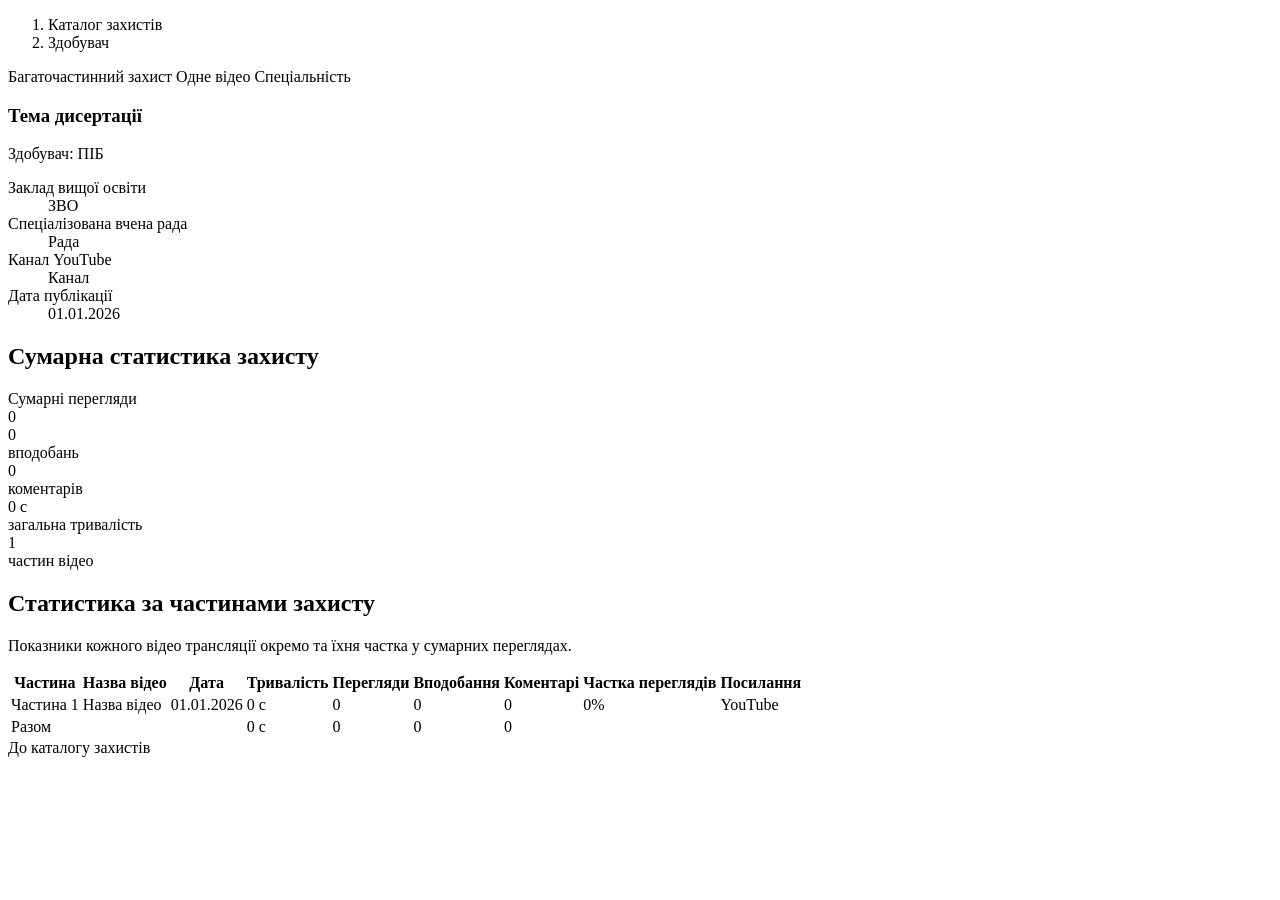
<file: src/main/resources/templates/defenses/detail.html>
<!DOCTYPE html>
<html lang="uk" xmlns:th="http://www.thymeleaf.org">
<head th:replace="~{fragments/layout :: head('Деталі захисту')}"></head>
<body>
<header th:replace="~{fragments/layout :: header(null)}"></header>

<main class="container-xxl py-4">
    <div th:replace="~{fragments/layout :: flash}"></div>

    <nav aria-label="Навігаційний ланцюжок">
        <ol class="breadcrumb small">
            <li class="breadcrumb-item"><a th:href="@{/defenses}">Каталог захистів</a></li>
            <li class="breadcrumb-item active" aria-current="page"
                th:text="${#strings.isEmpty(defense.authorFullName) ? 'Захист дисертації' : defense.authorFullName}">Здобувач</li>
        </ol>
    </nav>

    <div class="row g-4">
        <section class="col-lg-8">
            <article class="panel h-100" id="defense-card">
                <div class="d-flex flex-wrap align-items-center gap-2 mb-2">
                    <span class="badge text-bg-primary" th:if="${defense.multiPart}">Багаточастинний захист</span>
                    <span class="badge text-bg-light border" th:unless="${defense.multiPart}">Одне відео</span>
                    <span class="badge text-bg-light border" th:if="${!#strings.isEmpty(defense.specialty)}"
                          th:text="${defense.specialty}">Спеціальність</span>
                </div>
                <h1 class="h4 mb-2" th:text="${defense.topic}">Тема дисертації</h1>
                <p class="lead fs-6 mb-4">
                    Здобувач:
                    <span class="fw-semibold"
                          th:text="${#strings.isEmpty(defense.authorFullName) ? 'не визначено' : defense.authorFullName}">ПІБ</span>
                </p>
                <dl class="row small mb-0 defense-meta">
                    <dt class="col-sm-4">Заклад вищої освіти</dt>
                    <dd class="col-sm-8" th:text="${#strings.isEmpty(defense.universityName) ? '-' : defense.universityName}">ЗВО</dd>
                    <dt class="col-sm-4">Спеціалізована вчена рада</dt>
                    <dd class="col-sm-8" th:text="${#strings.isEmpty(defense.councilName) ? '-' : defense.councilName}">Рада</dd>
                    <dt class="col-sm-4">Канал YouTube</dt>
                    <dd class="col-sm-8" th:text="${defense.channelName ?: '-'}">Канал</dd>
                    <dt class="col-sm-4">Дата публікації</dt>
                    <dd class="col-sm-8"
                        th:text="${defense.firstPublishedAt != null ? #temporals.format(defense.firstPublishedAt, 'dd.MM.yyyy') : '-'}">01.01.2026</dd>
                </dl>
            </article>
        </section>

        <aside class="col-lg-4">
            <div class="panel h-100" id="defense-summary">
                <h2 class="panel-title">Сумарна статистика захисту</h2>
                <div class="summary-total mb-3">
                    <div class="small text-secondary">Сумарні перегляди</div>
                    <div class="display-6 fw-semibold" id="total-views"
                         th:text="${#numbers.formatInteger(defense.totalViewCount, 1, 'WHITESPACE')}">0</div>
                </div>
                <div class="row g-2 text-center">
                    <div class="col-6">
                        <div class="metric-tile">
                            <i class="bi bi-hand-thumbs-up"></i>
                            <div class="fw-semibold" th:text="${#numbers.formatInteger(defense.totalLikeCount, 1, 'WHITESPACE')}">0</div>
                            <div class="small text-secondary">вподобань</div>
                        </div>
                    </div>
                    <div class="col-6">
                        <div class="metric-tile">
                            <i class="bi bi-chat-left-text"></i>
                            <div class="fw-semibold" th:text="${#numbers.formatInteger(defense.totalCommentCount, 1, 'WHITESPACE')}">0</div>
                            <div class="small text-secondary">коментарів</div>
                        </div>
                    </div>
                    <div class="col-6">
                        <div class="metric-tile">
                            <i class="bi bi-clock"></i>
                            <div class="fw-semibold" th:text="${defense.formattedTotalDuration}">0 с</div>
                            <div class="small text-secondary">загальна тривалість</div>
                        </div>
                    </div>
                    <div class="col-6">
                        <div class="metric-tile">
                            <i class="bi bi-collection-play"></i>
                            <div class="fw-semibold" th:text="${defense.totalPartsCount}">1</div>
                            <div class="small text-secondary">частин відео</div>
                        </div>
                    </div>
                </div>
            </div>
        </aside>
    </div>

    <section class="panel p-0 overflow-hidden mt-4">
        <div class="px-3 pt-3">
            <h2 class="panel-title mb-1">Статистика за частинами захисту</h2>
            <p class="small text-secondary">Показники кожного відео трансляції окремо та їхня частка у сумарних переглядах.</p>
        </div>
        <div class="table-responsive">
            <table class="table align-middle mb-0" id="parts-table">
                <thead>
                <tr>
                    <th scope="col">Частина</th>
                    <th scope="col">Назва відео</th>
                    <th scope="col">Дата</th>
                    <th scope="col" class="text-end">Тривалість</th>
                    <th scope="col" class="text-end">Перегляди</th>
                    <th scope="col" class="text-end">Вподобання</th>
                    <th scope="col" class="text-end">Коментарі</th>
                    <th scope="col" class="share-column">Частка переглядів</th>
                    <th scope="col"><span class="visually-hidden">Посилання</span></th>
                </tr>
                </thead>
                <tbody>
                <tr th:each="part : ${defense.parts}" th:with="share=${defense.calculateViewShare(part)}">
                    <td class="text-nowrap fw-semibold" th:text="'Частина ' + ${part.partNumber}">Частина 1</td>
                    <td class="small" th:text="${part.title}">Назва відео</td>
                    <td class="text-nowrap"
                        th:text="${part.publishedAt != null ? #temporals.format(part.publishedAt, 'dd.MM.yyyy') : '-'}">01.01.2026</td>
                    <td class="text-end text-nowrap" th:text="${part.formattedDuration}">0 с</td>
                    <td class="text-end fw-semibold" th:text="${#numbers.formatInteger(part.viewCount, 1, 'WHITESPACE')}">0</td>
                    <td class="text-end" th:text="${#numbers.formatInteger(part.likeCount, 1, 'WHITESPACE')}">0</td>
                    <td class="text-end" th:text="${#numbers.formatInteger(part.commentCount, 1, 'WHITESPACE')}">0</td>
                    <td>
                        <div class="d-flex align-items-center gap-2">
                            <div class="progress flex-grow-1" role="progressbar" aria-label="Частка переглядів"
                                 th:aria-valuenow="${#numbers.formatDecimal(share, 1, 1, 'POINT')}" aria-valuemin="0" aria-valuemax="100">
                                <div class="progress-bar"
                                     th:style="'width: ' + ${#numbers.formatDecimal(share, 1, 1, 'POINT')} + '%'"></div>
                            </div>
                            <span class="small text-nowrap" th:text="${#numbers.formatDecimal(share, 1, 1, 'COMMA')} + '%'">0%</span>
                        </div>
                    </td>
                    <td class="text-end">
                        <a class="btn btn-sm btn-outline-secondary text-nowrap" target="_blank" rel="noopener"
                           th:href="@{https://www.youtube.com/watch(v=${part.youtubeVideoId})}">
                            <i class="bi bi-box-arrow-up-right me-1"></i>YouTube
                        </a>
                    </td>
                </tr>
                </tbody>
                <tfoot>
                <tr class="table-light fw-semibold">
                    <td colspan="3">Разом</td>
                    <td class="text-end text-nowrap" th:text="${defense.formattedTotalDuration}">0 с</td>
                    <td class="text-end" th:text="${#numbers.formatInteger(defense.totalViewCount, 1, 'WHITESPACE')}">0</td>
                    <td class="text-end" th:text="${#numbers.formatInteger(defense.totalLikeCount, 1, 'WHITESPACE')}">0</td>
                    <td class="text-end" th:text="${#numbers.formatInteger(defense.totalCommentCount, 1, 'WHITESPACE')}">0</td>
                    <td colspan="2"></td>
                </tr>
                </tfoot>
            </table>
        </div>
    </section>

    <div class="mt-4">
        <a class="btn btn-light border" th:href="@{/defenses}"><i class="bi bi-arrow-left me-1"></i>До каталогу захистів</a>
    </div>
</main>

<footer th:replace="~{fragments/layout :: footer}"></footer>
<th:block th:replace="~{fragments/layout :: scripts}"></th:block>
</body>
</html>
</file>
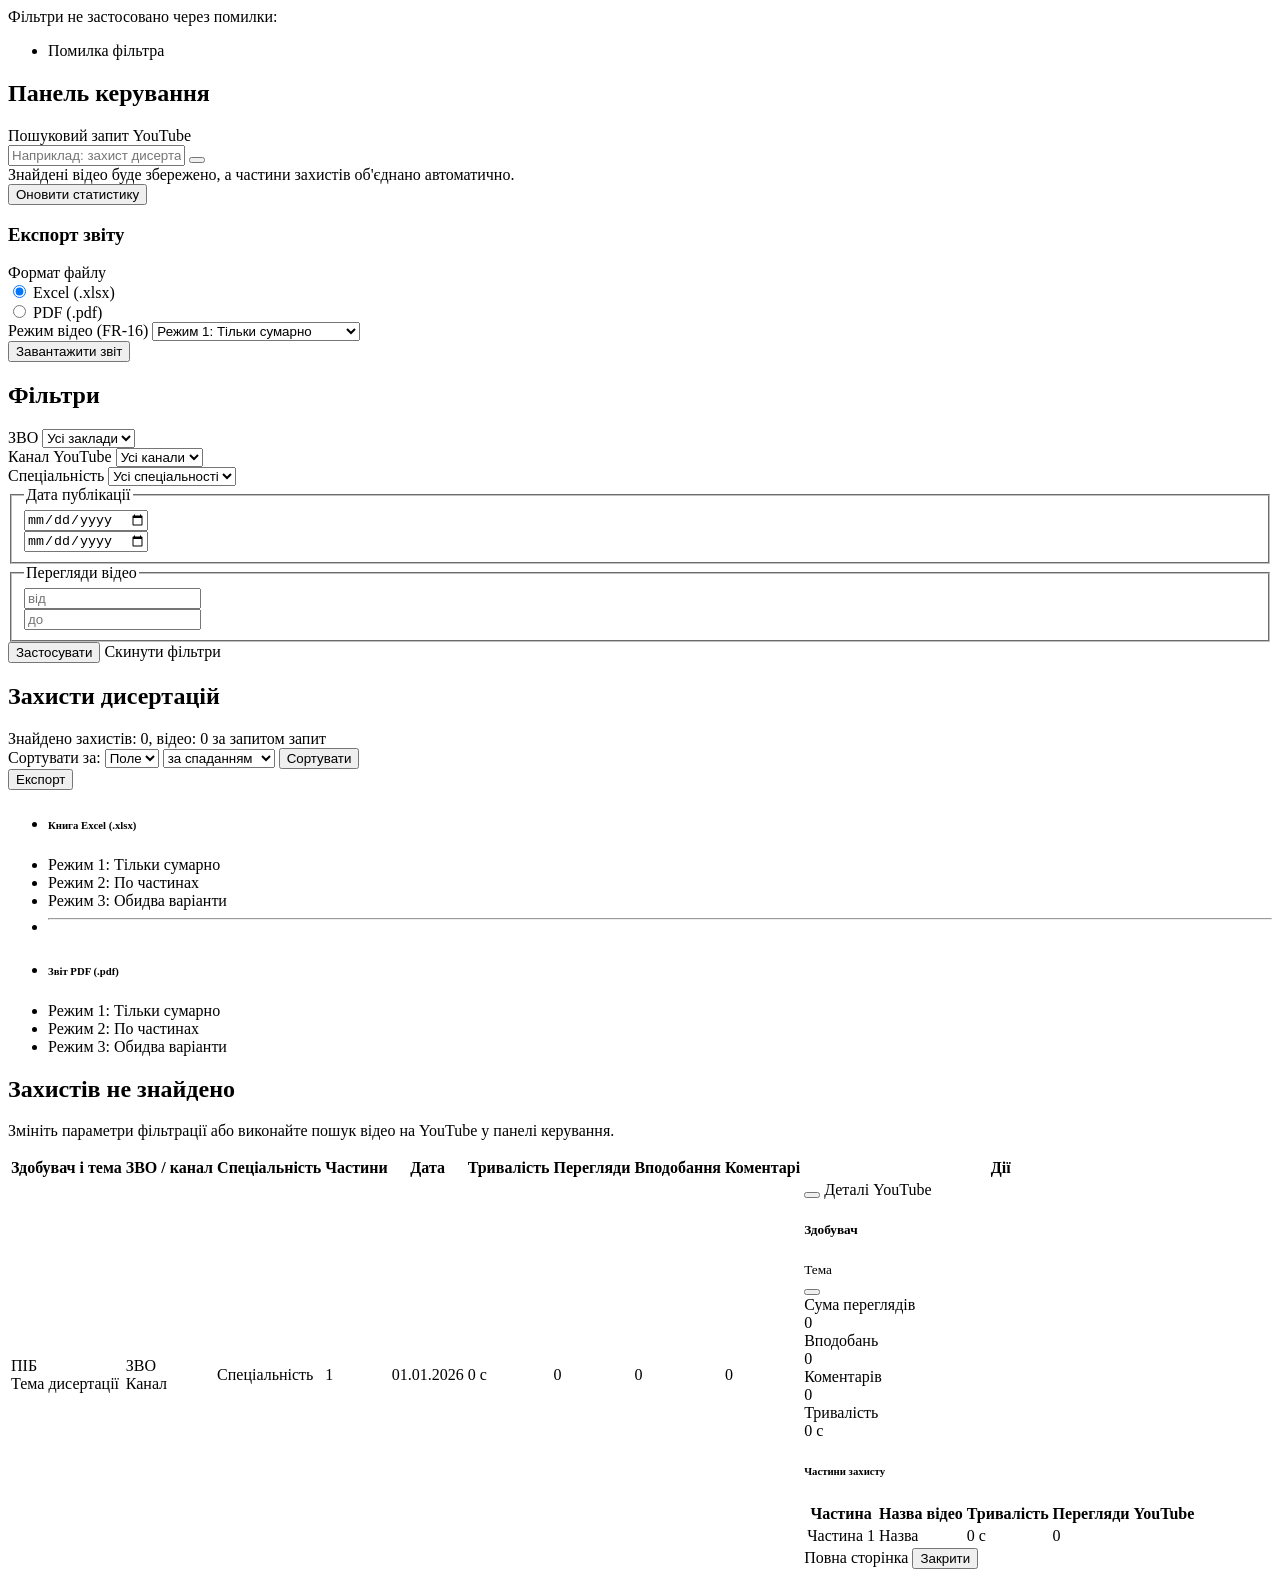
<file: src/main/resources/templates/defenses/list.html>
<!DOCTYPE html>
<html lang="uk" xmlns:th="http://www.thymeleaf.org">
<head th:replace="~{fragments/layout :: head('Каталог захистів')}"></head>
<body>
<header th:replace="~{fragments/layout :: header(${filter.searchText})}"></header>

<main class="container-xxl py-4">
    <div th:replace="~{fragments/layout :: flash}"></div>

    <div th:if="${filterErrors}" class="alert alert-danger" role="alert" id="filter-errors">
        <div class="fw-semibold mb-1"><i class="bi bi-funnel me-1"></i>Фільтри не застосовано через помилки:</div>
        <ul class="mb-0">
            <li th:each="message : ${filterErrors}" th:text="${message}">Помилка фільтра</li>
        </ul>
    </div>

    <div class="row g-4">
        <aside class="col-lg-3">
            <section class="panel mb-4" id="control-panel">
                <h2 class="panel-title"><i class="bi bi-sliders me-2"></i>Панель керування</h2>
                <form th:action="@{/defenses/collect}" th:object="${searchForm}" method="post" class="mb-3">
                    <label for="query" class="form-label small fw-semibold">Пошуковий запит YouTube</label>
                    <div class="input-group">
                        <input type="text" class="form-control" th:field="*{query}" required minlength="3" maxlength="200"
                               placeholder="Наприклад: захист дисертації">
                        <button type="submit" class="btn btn-primary" title="Знайти та зберегти відео">
                            <i class="bi bi-youtube"></i>
                        </button>
                    </div>
                    <div class="form-text">Знайдені відео буде збережено, а частини захистів об'єднано автоматично.</div>
                </form>
                <form th:action="@{/defenses/refresh-statistics}" method="post" class="mb-3">
                    <button type="submit" class="btn btn-outline-primary w-100" id="refresh-statistics-button">
                        <i class="bi bi-arrow-repeat me-1"></i>Оновити статистику
                    </button>
                </form>

                <div class="border-top pt-3" id="export-form-section">
                    <h3 class="panel-title h6 mb-2"><i class="bi bi-download me-2"></i>Експорт звіту</h3>
                    <form id="sidebar-export-form" method="get">
                        <input type="hidden" name="searchText" th:if="${!#strings.isEmpty(filter.searchText)}" th:value="${filter.searchText}">
                        <input type="hidden" name="channelName" th:if="${!#strings.isEmpty(filter.channelName)}" th:value="${filter.channelName}">
                        <input type="hidden" name="councilOrUniversity" th:if="${!#strings.isEmpty(filter.councilOrUniversity)}" th:value="${filter.councilOrUniversity}">
                        <input type="hidden" name="specialty" th:if="${!#strings.isEmpty(filter.specialty)}" th:value="${filter.specialty}">
                        <input type="hidden" name="publishedFrom" th:if="${filter.publishedFrom != null}" th:value="${filter.publishedFrom}">
                        <input type="hidden" name="publishedTo" th:if="${filter.publishedTo != null}" th:value="${filter.publishedTo}">
                        <input type="hidden" name="minViews" th:if="${filter.minViews != null}" th:value="${filter.minViews}">
                        <input type="hidden" name="maxViews" th:if="${filter.maxViews != null}" th:value="${filter.maxViews}">

                        <div class="mb-2">
                            <label class="form-label small fw-semibold mb-1">Формат файлу</label>
                            <div class="d-flex gap-3">
                                <div class="form-check">
                                    <input class="form-check-input" type="radio" name="exportFormatRadio" id="formatExcel" value="excel" checked>
                                    <label class="form-check-label small" for="formatExcel">Excel (.xlsx)</label>
                                </div>
                                <div class="form-check">
                                    <input class="form-check-input" type="radio" name="exportFormatRadio" id="formatPdf" value="pdf">
                                    <label class="form-check-label small" for="formatPdf">PDF (.pdf)</label>
                                </div>
                            </div>
                        </div>

                        <div class="mb-3">
                            <label for="exportModeSelect" class="form-label small fw-semibold mb-1">Режим відео (FR-16)</label>
                            <select class="form-select form-select-sm" id="exportModeSelect" name="mode">
                                <option value="SUMMARY_ONLY" selected>Режим 1: Тільки сумарно</option>
                                <option value="PARTS_ONLY">Режим 2: Окремо по частинах</option>
                                <option value="BOTH">Режим 3: Обидва варіанти</option>
                            </select>
                        </div>

                        <button type="button" class="btn btn-outline-success w-100 btn-sm" id="execute-export-button" onclick="submitExportForm()">
                            <i class="bi bi-file-earmark-arrow-down me-1"></i>Завантажити звіт
                        </button>
                    </form>
                </div>
            </section>

            <section class="panel" id="filter-panel">
                <h2 class="panel-title"><i class="bi bi-funnel me-2"></i>Фільтри</h2>
                <form th:action="@{/defenses}" th:object="${filter}" method="get">
                    <input type="hidden" th:field="*{searchText}">
                    <input type="hidden" th:field="*{sortField}">
                    <input type="hidden" th:field="*{sortDirection}">

                    <div class="mb-3">
                        <label for="councilOrUniversity" class="form-label small fw-semibold">ЗВО</label>
                        <select class="form-select" th:field="*{councilOrUniversity}">
                            <option value="">Усі заклади</option>
                            <option th:each="university : ${universities}" th:value="${university}" th:text="${university}">ЗВО</option>
                        </select>
                    </div>
                    <div class="mb-3">
                        <label for="channelName" class="form-label small fw-semibold">Канал YouTube</label>
                        <select class="form-select" th:field="*{channelName}">
                            <option value="">Усі канали</option>
                            <option th:each="channelName : ${channelNames}" th:value="${channelName}" th:text="${channelName}">Канал</option>
                        </select>
                    </div>
                    <div class="mb-3">
                        <label for="specialty" class="form-label small fw-semibold">Спеціальність</label>
                        <select class="form-select" th:field="*{specialty}">
                            <option value="">Усі спеціальності</option>
                            <option th:each="specialty : ${specialties}" th:value="${specialty}" th:text="${specialty}">Спеціальність</option>
                        </select>
                    </div>

                    <fieldset class="mb-3">
                        <legend class="form-label small fw-semibold mb-1">Дата публікації</legend>
                        <div class="row g-2">
                            <div class="col-6">
                                <input type="date" class="form-control form-control-sm" th:field="*{publishedFrom}"
                                       th:errorclass="is-invalid" aria-label="Дата публікації від">
                            </div>
                            <div class="col-6">
                                <input type="date" class="form-control form-control-sm" th:field="*{publishedTo}"
                                       th:errorclass="is-invalid" aria-label="Дата публікації до">
                            </div>
                        </div>
                    </fieldset>

                    <fieldset class="mb-3">
                        <legend class="form-label small fw-semibold mb-1">Перегляди відео</legend>
                        <div class="row g-2">
                            <div class="col-6">
                                <input type="number" min="0" class="form-control form-control-sm" th:field="*{minViews}"
                                       th:errorclass="is-invalid" placeholder="від" aria-label="Мінімум переглядів">
                            </div>
                            <div class="col-6">
                                <input type="number" min="0" class="form-control form-control-sm" th:field="*{maxViews}"
                                       th:errorclass="is-invalid" placeholder="до" aria-label="Максимум переглядів">
                            </div>
                        </div>
                    </fieldset>

                    <div class="d-grid gap-2">
                        <button type="submit" class="btn btn-primary"><i class="bi bi-check2 me-1"></i>Застосувати</button>
                        <a class="btn btn-light border" th:href="@{/defenses}">Скинути фільтри</a>
                    </div>
                </form>
            </section>
        </aside>

        <section class="col-lg-9">
            <div class="results-toolbar panel d-flex flex-column flex-md-row align-items-md-center justify-content-between gap-3 mb-3">
                <div>
                    <h1 class="h5 mb-1">Захисти дисертацій</h1>
                    <div class="text-secondary small" id="results-summary">
                        Знайдено захистів: <span class="fw-semibold text-body" th:text="${defenses.size()}">0</span>,
                        відео: <span class="fw-semibold text-body" th:text="${videoCount}">0</span>
                        <th:block th:if="${!#strings.isEmpty(filter.searchText)}">
                            за запитом <span class="search-term" th:text="'«' + ${filter.searchText} + '»'">запит</span>
                        </th:block>
                    </div>
                </div>
                <div class="d-flex flex-wrap align-items-center gap-2">
                    <form th:action="@{/defenses}" method="get" class="d-flex flex-wrap align-items-center gap-2" id="sort-form">
                        <input type="hidden" name="searchText" th:if="${!#strings.isEmpty(filter.searchText)}" th:value="${filter.searchText}">
                        <input type="hidden" name="channelName" th:if="${!#strings.isEmpty(filter.channelName)}" th:value="${filter.channelName}">
                        <input type="hidden" name="councilOrUniversity" th:if="${!#strings.isEmpty(filter.councilOrUniversity)}" th:value="${filter.councilOrUniversity}">
                        <input type="hidden" name="specialty" th:if="${!#strings.isEmpty(filter.specialty)}" th:value="${filter.specialty}">
                        <input type="hidden" name="publishedFrom" th:if="${filter.publishedFrom != null}" th:value="${filter.publishedFrom}">
                        <input type="hidden" name="publishedTo" th:if="${filter.publishedTo != null}" th:value="${filter.publishedTo}">
                        <input type="hidden" name="minViews" th:if="${filter.minViews != null}" th:value="${filter.minViews}">
                        <input type="hidden" name="maxViews" th:if="${filter.maxViews != null}" th:value="${filter.maxViews}">
                        <label for="sort-field" class="small text-secondary text-nowrap">Сортувати за:</label>
                        <select id="sort-field" name="sortField" class="form-select form-select-sm w-auto">
                            <option th:each="field : ${sortFields}" th:value="${field.name()}" th:text="${field.displayName}"
                                    th:selected="${field == filter.sortField}">Поле</option>
                        </select>
                        <select name="sortDirection" class="form-select form-select-sm w-auto" aria-label="Напрям сортування">
                            <option value="DESC" th:selected="${filter.sortDirection == null or filter.sortDirection.name() == 'DESC'}">за спаданням</option>
                            <option value="ASC" th:selected="${filter.sortDirection != null and filter.sortDirection.name() == 'ASC'}">за зростанням</option>
                        </select>
                        <button type="submit" class="btn btn-sm btn-outline-secondary"><i class="bi bi-sort-down me-1"></i>Сортувати</button>
                    </form>

                    <div class="dropdown">
                        <button class="btn btn-sm btn-outline-primary dropdown-toggle" type="button" id="toolbar-export-dropdown" data-bs-toggle="dropdown" aria-expanded="false">
                            <i class="bi bi-download me-1"></i>Експорт
                        </button>
                        <ul class="dropdown-menu dropdown-menu-end shadow-sm" aria-labelledby="toolbar-export-dropdown">
                            <li><h6 class="dropdown-header">Книга Excel (.xlsx)</h6></li>
                            <li><a class="dropdown-item" th:href="@{/reports/excel(mode='SUMMARY_ONLY',searchText=${filter.searchText},channelName=${filter.channelName},councilOrUniversity=${filter.councilOrUniversity},specialty=${filter.specialty},publishedFrom=${filter.publishedFrom},publishedTo=${filter.publishedTo},minViews=${filter.minViews},maxViews=${filter.maxViews})}"><i class="bi bi-file-earmark-spreadsheet me-2 text-success"></i>Режим 1: Тільки сумарно</a></li>
                            <li><a class="dropdown-item" th:href="@{/reports/excel(mode='PARTS_ONLY',searchText=${filter.searchText},channelName=${filter.channelName},councilOrUniversity=${filter.councilOrUniversity},specialty=${filter.specialty},publishedFrom=${filter.publishedFrom},publishedTo=${filter.publishedTo},minViews=${filter.minViews},maxViews=${filter.maxViews})}"><i class="bi bi-file-earmark-spreadsheet me-2 text-success"></i>Режим 2: По частинах</a></li>
                            <li><a class="dropdown-item" th:href="@{/reports/excel(mode='BOTH',searchText=${filter.searchText},channelName=${filter.channelName},councilOrUniversity=${filter.councilOrUniversity},specialty=${filter.specialty},publishedFrom=${filter.publishedFrom},publishedTo=${filter.publishedTo},minViews=${filter.minViews},maxViews=${filter.maxViews})}"><i class="bi bi-file-earmark-spreadsheet me-2 text-success"></i>Режим 3: Обидва варіанти</a></li>
                            <li><hr class="dropdown-divider"></li>
                            <li><h6 class="dropdown-header">Звіт PDF (.pdf)</h6></li>
                            <li><a class="dropdown-item" th:href="@{/reports/pdf(mode='SUMMARY_ONLY',searchText=${filter.searchText},channelName=${filter.channelName},councilOrUniversity=${filter.councilOrUniversity},specialty=${filter.specialty},publishedFrom=${filter.publishedFrom},publishedTo=${filter.publishedTo},minViews=${filter.minViews},maxViews=${filter.maxViews})}"><i class="bi bi-file-earmark-pdf me-2 text-danger"></i>Режим 1: Тільки сумарно</a></li>
                            <li><a class="dropdown-item" th:href="@{/reports/pdf(mode='PARTS_ONLY',searchText=${filter.searchText},channelName=${filter.channelName},councilOrUniversity=${filter.councilOrUniversity},specialty=${filter.specialty},publishedFrom=${filter.publishedFrom},publishedTo=${filter.publishedTo},minViews=${filter.minViews},maxViews=${filter.maxViews})}"><i class="bi bi-file-earmark-pdf me-2 text-danger"></i>Режим 2: По частинах</a></li>
                            <li><a class="dropdown-item" th:href="@{/reports/pdf(mode='BOTH',searchText=${filter.searchText},channelName=${filter.channelName},councilOrUniversity=${filter.councilOrUniversity},specialty=${filter.specialty},publishedFrom=${filter.publishedFrom},publishedTo=${filter.publishedTo},minViews=${filter.minViews},maxViews=${filter.maxViews})}"><i class="bi bi-file-earmark-pdf me-2 text-danger"></i>Режим 3: Обидва варіанти</a></li>
                        </ul>
                    </div>
                </div>
            </div>

            <div th:if="${defenses.isEmpty()}" class="panel text-center py-5" id="empty-state">
                <i class="bi bi-camera-video-off display-6 text-secondary"></i>
                <h2 class="h6 mt-3">Захистів не знайдено</h2>
                <p class="text-secondary mb-0">Змініть параметри фільтрації або виконайте пошук відео на YouTube у панелі керування.</p>
            </div>

            <div th:unless="${defenses.isEmpty()}" class="panel p-0 overflow-hidden">
                <div class="table-responsive">
                    <table class="table table-hover align-middle mb-0 defenses-table" id="defenses-table">
                        <thead>
                        <tr>
                            <th scope="col">Здобувач і тема</th>
                            <th scope="col">ЗВО / канал</th>
                            <th scope="col">Спеціальність</th>
                            <th scope="col" class="text-center">Частини</th>
                            <th scope="col">Дата</th>
                            <th scope="col" class="text-end">Тривалість</th>
                            <th scope="col" class="text-end">Перегляди</th>
                            <th scope="col" class="text-end">Вподобання</th>
                            <th scope="col" class="text-end">Коментарі</th>
                            <th scope="col"><span class="visually-hidden">Дії</span></th>
                        </tr>
                        </thead>
                        <tbody>
                        <tr th:each="defense : ${defenses}">
                            <td class="defense-cell">
                                <div class="fw-semibold"
                                     th:text="${#strings.isEmpty(defense.authorFullName) ? 'Здобувача не визначено' : defense.authorFullName}">ПІБ</div>
                                <div class="small text-secondary defense-topic" th:text="${defense.topic}">Тема дисертації</div>
                            </td>
                            <td>
                                <div th:text="${defense.universityName ?: (defense.councilName ?: '-')}">ЗВО</div>
                                <div class="small text-secondary" th:if="${defense.channelName}" th:text="${defense.channelName}">Канал</div>
                            </td>
                            <td class="small" th:text="${#strings.isEmpty(defense.specialty) ? '-' : defense.specialty}">Спеціальність</td>
                            <td class="text-center">
                                <span class="badge rounded-pill"
                                      th:classappend="${defense.multiPart} ? 'text-bg-primary' : 'text-bg-light border'"
                                      th:text="${defense.totalPartsCount}"
                                      th:title="${defense.multiPart} ? 'Багаточастинний захист' : 'Одне відео'">1</span>
                            </td>
                            <td class="text-nowrap"
                                th:text="${defense.firstPublishedAt != null ? #temporals.format(defense.firstPublishedAt, 'dd.MM.yyyy') : '-'}">01.01.2026</td>
                            <td class="text-end text-nowrap" th:text="${defense.formattedTotalDuration}">0 с</td>
                            <td class="text-end fw-semibold" th:text="${#numbers.formatInteger(defense.totalViewCount, 1, 'WHITESPACE')}">0</td>
                            <td class="text-end" th:text="${#numbers.formatInteger(defense.totalLikeCount, 1, 'WHITESPACE')}">0</td>
                            <td class="text-end" th:text="${#numbers.formatInteger(defense.totalCommentCount, 1, 'WHITESPACE')}">0</td>
                            <td class="text-end text-nowrap">
                                <button th:if="${defense.dissertationId != null}" type="button"
                                        class="btn btn-sm btn-outline-secondary me-1"
                                        data-bs-toggle="modal"
                                        th:data-bs-target="'#defenseModal-' + ${defense.dissertationId}"
                                        title="Швидкий перегляд у модальному вікні">
                                    <i class="bi bi-window"></i>
                                </button>
                                <a th:if="${defense.dissertationId != null}" class="btn btn-sm btn-outline-primary"
                                   th:href="@{/defenses/{id}(id=${defense.dissertationId})}">
                                    <i class="bi bi-eye me-1"></i>Деталі
                                </a>
                                <a th:if="${defense.dissertationId == null and !defense.parts.isEmpty()}"
                                   class="btn btn-sm btn-outline-secondary" target="_blank" rel="noopener"
                                   th:href="@{https://www.youtube.com/watch(v=${defense.parts[0].youtubeVideoId})}"
                                   title="Відео ще не об'єднано із захистом">
                                    <i class="bi bi-box-arrow-up-right me-1"></i>YouTube
                                </a>

                                <div th:if="${defense.dissertationId != null}" class="modal fade text-start"
                                     th:id="'defenseModal-' + ${defense.dissertationId}" tabindex="-1"
                                     th:aria-labelledby="'modalTitle-' + ${defense.dissertationId}" aria-hidden="true">
                                    <div class="modal-dialog modal-lg modal-dialog-scrollable">
                                        <div class="modal-content">
                                            <div class="modal-header">
                                                <div>
                                                    <h5 class="modal-title h6 mb-0" th:id="'modalTitle-' + ${defense.dissertationId}"
                                                        th:text="${#strings.isEmpty(defense.authorFullName) ? 'Захист дисертації' : defense.authorFullName}">Здобувач</h5>
                                                    <small class="text-secondary" th:text="${defense.topic}">Тема</small>
                                                </div>
                                                <button type="button" class="btn-close" data-bs-dismiss="modal" aria-label="Закрити"></button>
                                            </div>
                                            <div class="modal-body">
                                                <div class="row g-2 mb-3 text-center">
                                                    <div class="col-sm-3 col-6">
                                                        <div class="p-2 border rounded bg-light">
                                                            <div class="small text-secondary">Сума переглядів</div>
                                                            <div class="fw-bold" th:text="${#numbers.formatInteger(defense.totalViewCount, 1, 'WHITESPACE')}">0</div>
                                                        </div>
                                                    </div>
                                                    <div class="col-sm-3 col-6">
                                                        <div class="p-2 border rounded bg-light">
                                                            <div class="small text-secondary">Вподобань</div>
                                                            <div class="fw-bold" th:text="${#numbers.formatInteger(defense.totalLikeCount, 1, 'WHITESPACE')}">0</div>
                                                        </div>
                                                    </div>
                                                    <div class="col-sm-3 col-6">
                                                        <div class="p-2 border rounded bg-light">
                                                            <div class="small text-secondary">Коментарів</div>
                                                            <div class="fw-bold" th:text="${#numbers.formatInteger(defense.totalCommentCount, 1, 'WHITESPACE')}">0</div>
                                                        </div>
                                                    </div>
                                                    <div class="col-sm-3 col-6">
                                                        <div class="p-2 border rounded bg-light">
                                                            <div class="small text-secondary">Тривалість</div>
                                                            <div class="fw-bold" th:text="${defense.formattedTotalDuration}">0 с</div>
                                                        </div>
                                                    </div>
                                                </div>

                                                <h6 class="small fw-bold text-uppercase text-secondary mb-2">Частини захисту</h6>
                                                <div class="table-responsive">
                                                    <table class="table table-sm table-bordered align-middle mb-0">
                                                        <thead class="table-light">
                                                        <tr>
                                                            <th>Частина</th>
                                                            <th>Назва відео</th>
                                                            <th class="text-end">Тривалість</th>
                                                            <th class="text-end">Перегляди</th>
                                                            <th class="text-end">YouTube</th>
                                                        </tr>
                                                        </thead>
                                                        <tbody>
                                                        <tr th:each="part : ${defense.parts}">
                                                            <td class="fw-semibold text-nowrap" th:text="'Частина ' + ${part.partNumber}">Частина 1</td>
                                                            <td class="small" th:text="${part.title}">Назва</td>
                                                            <td class="text-end text-nowrap small" th:text="${part.formattedDuration}">0 с</td>
                                                            <td class="text-end text-nowrap fw-semibold" th:text="${#numbers.formatInteger(part.viewCount, 1, 'WHITESPACE')}">0</td>
                                                            <td class="text-end">
                                                                <a class="btn btn-sm btn-link p-0 text-decoration-none" target="_blank" rel="noopener"
                                                                   th:href="@{https://www.youtube.com/watch(v=${part.youtubeVideoId})}">
                                                                    <i class="bi bi-box-arrow-up-right"></i>
                                                                </a>
                                                            </td>
                                                        </tr>
                                                        </tbody>
                                                    </table>
                                                </div>
                                            </div>
                                            <div class="modal-footer">
                                                <a class="btn btn-sm btn-primary" th:href="@{/defenses/{id}(id=${defense.dissertationId})}">
                                                    <i class="bi bi-box-arrow-in-right me-1"></i>Повна сторінка
                                                </a>
                                                <button type="button" class="btn btn-sm btn-secondary" data-bs-dismiss="modal">Закрити</button>
                                            </div>
                                        </div>
                                    </div>
                                </div>
                            </td>
                        </tr>
                        </tbody>
                    </table>
                </div>
            </div>
        </section>
    </div>
</main>

<footer th:replace="~{fragments/layout :: footer}"></footer>
<th:block th:replace="~{fragments/layout :: scripts}"></th:block>
<script>
    function submitExportForm() {
        var isPdf = document.getElementById('formatPdf').checked;
        var mode = document.getElementById('exportModeSelect').value;
        var form = document.getElementById('sidebar-export-form');
        form.action = isPdf ? '/reports/pdf' : '/reports/excel';
        form.submit();
    }
</script>
</body>
</html>
</file>
